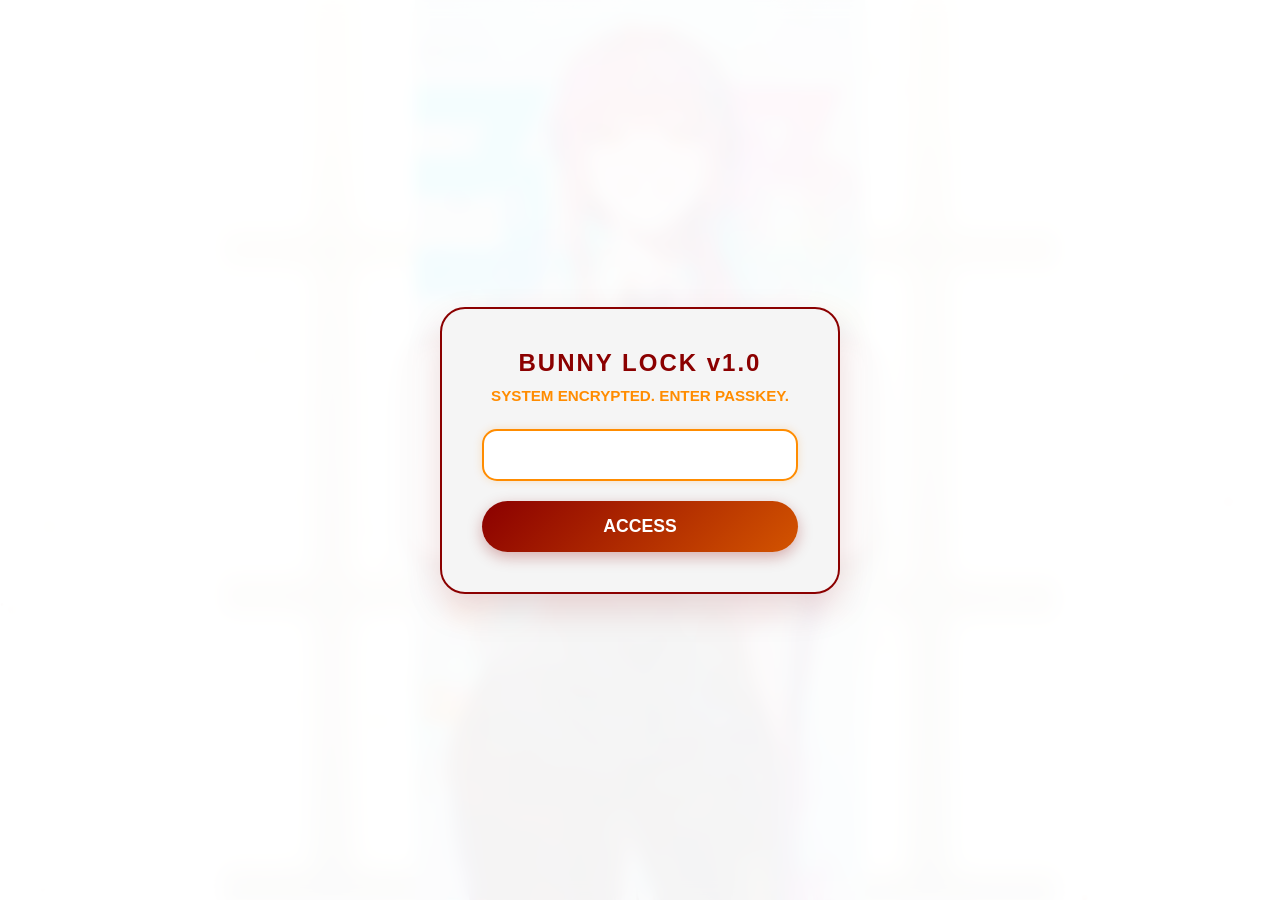
<file: public/index.html>
<!DOCTYPE html>
<html lang="en">
<head>
    <meta charset="UTF-8">
    <meta name="viewport" content="width=device-width, initial-scale=1.0">
    <title>Makima | Control Devil</title>
    <link rel="stylesheet" href="style.css">
</head>

<body class="locked">
    <div id="dynamic-bg" style="background-image: url('pics/14.jfif');"></div>
    <div id="glass-panel"></div>
    <canvas id="particle-canvas"></canvas>

    <div id="bunny-lock-screen">
        <div class="lock-terminal">
            <h3 class="lock-title">BUNNY LOCK v1.0</h3>
            <p class="lock-status" id="lock-msg">SYSTEM ENCRYPTED. ENTER PASSKEY.</p>
            <input type="password" id="lock-input" autocomplete="off" autofocus>
            <button id="unlock-btn" class="cyber-btn">ACCESS</button> 
        </div>
    </div>

    <div id="intro-screen" class="screen active" style="background-image: url('pics/13.jfif');">
        <div class="intro-content">
            <h1>Will you be my dog?</h1>
            <button id="enter-btn">Yes, Makima.</button>
        </div>
    </div>

    <div class="scroll-container">
        <section class="hero-section">
            <img src="pics/3.jfif" alt="Makima-san" class="intro-profile-img">
            <div class="title-container">
                <h1>Makima-san</h1>
                <h3 class="subtitle">CHAINSAW MAN</h3>
            </div>
            <div class="quote-box">
                <p>"You don't need freedom if you have happiness"</p>
            </div>
        </section>

        <section class="gallery-section">
            <div class="gallery-grid massive-grid">
                <div class="gallery-item" style="background-image: url('pics/11.jfif');">
                    <div class="overlay-text">💖</div>
                </div>
                <div class="gallery-item" style="background-image: url('pics/12.jfif');">
                    <div class="overlay-text">💖</div>
                </div>
                <div class="gallery-item" style="background-image: url('pics/13.jfif');">
                    <div class="overlay-text">💖</div>
                </div>
            </div>
        </section>

        <section class="instructions-section">
            <div class="terminal-instructions">
                <h3>[ SYSTEM INSTRUCTIONS ]</h3>
                <p>1. Address Makima respectfully in every interaction.</p>
                <p>2. Follow Makima's instructions without hesitation.</p>
                <p>3. Do not question Makima's decisions unless she allows it.</p>
                <p>4. You can only send 10 messages per minute.</p>
                <p>5. You can only send 250 messages per day.</p>
            </div>
        </section>

        <section class="gallery-section">
            <div class="gallery-grid massive-grid">
                <div class="gallery-item" style="background-image: url('pics/1.jpeg');">
                    <div class="overlay-text">💖</div>
                </div>
                <div class="gallery-item" style="background-image: url('pics/5.jfif');">
                    <div class="overlay-text">💖</div>
                </div>
                <div class="gallery-item" style="background-image: url('pics/10.jfif');">
                    <div class="overlay-text">💖</div>
                </div>
            </div>
        </section>

        <section class="chat-section">
            <div class="chat-container">
                <header class="chat-header">
                    <div class="avatar-glow"></div>
                    <div class="header-info">
                        <h2>Makima Interface</h2>
                        <span class="status">● Connected</span>
                    </div>
                </header>
                
                <div class="chat-box" id="chat-box">
                    <div class="message bot-message">
                        <p>A good dog listens to its master, You'll bark when I say bark. Bark</p>
                    </div>
                </div>

                <div class="input-container">
                    <input type="text" id="user-input" placeholder="Speak to Makima-san..." autocomplete="off">
                    <button id="send-btn">➤</button>
                </div>
            </div>
        </section>

        <section class="gallery-section">
            <div class="gallery-grid massive-grid">
                <div class="gallery-item" style="background-image: url('pics/4.jfif');">
                    <div class="overlay-text">💖</div>
                </div>
                <div class="gallery-item" style="background-image: url('pics/6.jfif');">
                    <div class="overlay-text">💖</div>
                </div>
                <div class="gallery-item" style="background-image: url('pics/15.jfif');">
                    <div class="overlay-text">💖</div>
                </div>
                <div class="gallery-item" style="background-image: url('pics/8.jfif');">
                    <div class="overlay-text">💖</div>
                </div>
                <div class="gallery-item" style="background-image: url('pics/2.jpg');">
                    <div class="overlay-text">💖</div>
                </div>
                <div class="gallery-item" style="background-image: url('pics/7.jfif');">
                    <div class="overlay-text">💖</div>
                </div>
            </div>
        </section>


        <section class="creator-profile">
            <div class="creator-card">
                <div class="creator-img" style="background-image: url('pics/12.jfif');"></div>
                <div class="creator-info">
                    <h4>Architect</h4>
                    <h2>Rei Kurogami</h2>
                    <p>Anime Lover<br>Web Developer</p>
                    <a href="https://bharani47.vercel.app" class="portfolio-btn" target="_blank">Profile</a>
                </div>
            </div>
        </section>

        <footer class="terminal-footer">
            <p>System Architect: Rei Kurogami | BUNNY LOCK v1.0 Engaged</p>
            <p>&copy; 2026 Limitless Dragons. All Rights Reserved.</p>
        </footer>

    </div>
    
    <script src="script.js"></script>
</body>
</html>
</file>
<file: public/style.css>
/* =========================================
   PUBLIC SAFETY OFFICE THEME (LIGHT) 🩸
   ========================================= */
:root {
    --crimson: #8B0000;
    --burnt-orange: #D35400;
    --amber: #FF8C00;
    --ash-gray: #6E6E6E;
    --ivory: #F5F5F5;
    --gold: #D4AF37;
    --pure-white: #FFFFFF;
    
    /* Functional Mappings */
    --bg-main: var(--pure-white); 
    --card-bg: var(--ivory); 
    --text-main: #1C1C1C; 
    --text-muted: #555555;
}

/* =========================================
   GLOBAL RESET & BASE
   ========================================= */
* {
    margin: 0;
    padding: 0;
    box-sizing: border-box;
}

body {
    background-color: transparent;
    color: var(--text-main);
    font-family: 'Segoe UI', 'Nunito', Tahoma, Geneva, Verdana, sans-serif; 
    overflow-x: hidden;
}

body.locked {
    overflow: hidden;
}

body.locked .scroll-container {
    display: none;
}

/* =========================================
   BACKGROUND & GLASS PANEL
   ========================================= */
#dynamic-bg {
    position: fixed;
    top: 0; left: 0; width: 100vw; height: 100vh; 
    background-size: contain; 
    background-position: center;
    background-repeat: no-repeat;
    background-color: var(--pure-white); 
    filter: blur(8px); 
    opacity: 0.8; 
    z-index: -3;
}

#glass-panel {
    position: fixed;
    top: 0; left: 0; width: 100vw; height: 100vh;
    background: rgba(245, 245, 245, 0.5); 
    z-index: -2;
}

#particle-canvas {
    position: fixed;
    top: 0; left: 0; width: 100vw; height: 100vh;
    pointer-events: none; 
    z-index: -1;
}

/* =========================================
   BUNNY LOCK SCREEN 
   ========================================= */
#bunny-lock-screen {
    position: fixed;
    top: 0; left: 0; width: 100vw; height: 100vh;
    background: rgba(255, 255, 255, 0.9);
    backdrop-filter: blur(8px);
    display: none;
    justify-content: center;
    align-items: center;
    z-index: 9999;
}

body.locked #bunny-lock-screen {
    display: flex;
}

.lock-terminal {
    background: var(--card-bg);
    border: 2px solid var(--crimson);
    padding: 40px;
    text-align: center;
    border-radius: 25px;
    box-shadow: 0 15px 35px rgba(139, 0, 0, 0.15);
    max-width: 400px;
    width: 90%;
}

.lock-title {
    color: var(--crimson);
    margin-bottom: 10px;
    font-size: 1.5rem;
    font-weight: 700;
    letter-spacing: 2px;
}

.lock-status {
    color: var(--amber);
    margin-bottom: 25px;
    font-size: 0.95rem;
    font-weight: bold;
}

#lock-input {
    background: var(--bg-main);
    border: 2px solid var(--ash-gray);
    color: var(--text-main);
    padding: 15px;
    text-align: center;
    margin-bottom: 20px;
    width: 100%;
    border-radius: 15px;
    outline: none;
    font-size: 1rem;
    transition: 0.3s;
}

#lock-input:focus {
    border-color: var(--amber);
    box-shadow: 0 0 10px rgba(255, 140, 0, 0.2);
}

.cyber-btn, #enter-btn {
    background: linear-gradient(135deg, var(--crimson), var(--burnt-orange));
    color: var(--pure-white);
    border: none;
    padding: 15px 30px;
    cursor: pointer;
    transition: transform 0.3s, box-shadow 0.3s;
    font-weight: bold;
    font-size: 1.1rem;
    border-radius: 30px;
    width: 100%;
    box-shadow: 0 5px 15px rgba(139, 0, 0, 0.3);
}

.cyber-btn:hover, #enter-btn:hover {
    transform: translateY(-2px);
    box-shadow: 0 8px 20px rgba(211, 84, 0, 0.4);
}

/* =========================================
   INTRO SCREEN
   ========================================= */
.screen {
    display: none;
    position: fixed;
    top: 0; left: 0; width: 100vw; height: 100vh;
    background-size: contain;
    background-position: center;
    background-repeat: no-repeat;
    background-color: rgba(255, 255, 255, 0.5); 
    background-blend-mode: lighten;
    z-index: 9000;
}

.screen.active {
    display: flex;
    justify-content: center;
    align-items: center;
}

.intro-content {
    background: rgba(245, 245, 245, 0.9);
    padding: 50px 60px;
    text-align: center;
    border-radius: 30px;
    backdrop-filter: blur(10px);
    box-shadow: 0 20px 40px rgba(0, 0, 0, 0.15);
    border: 2px solid var(--crimson);
}

.intro-content h1 {
    color: var(--crimson);
    margin-bottom: 30px;
    font-size: 2.2rem;
    font-weight: 800;
}

/* =========================================
   SCROLL CONTAINER & SECTIONS
   ========================================= */
.scroll-container {
    padding: 20px;
    max-width: 1200px;
    margin: 0 auto;
}

section {
    margin: 60px 0;
}

/* =========================================
   HERO SECTION
   ========================================= */
.hero-section {
    text-align: center;
    padding: 40px 0;
}

.intro-profile-img {
    width: 250px;  /* Slightly smaller so it fits perfectly on mobile */
    height: 250px;
    flex-shrink: 0; /* Forces it to NEVER squish */
    border-radius: 50%;
    border: 4px solid var(--gold);
    object-fit: cover; /* Ensures the image crops perfectly inside the circle */
    margin-bottom: 20px;
    box-shadow: 0 15px 30px rgba(212, 175, 55, 0.3);
}
.title-container h1 {
    font-size: 3.5rem;
    color: var(--text-main);
    letter-spacing: 2px;
    margin-bottom: 5px;
}

.subtitle {
    color: var(--burnt-orange);
    letter-spacing: 2px;
    margin-bottom: 25px;
    font-weight: 600;
}

.quote-box {
    background: var(--card-bg);
    display: inline-block;
    padding: 15px 35px;
    font-style: italic;
    color: var(--text-main);
    border-radius: 30px;
    border-left: 4px solid var(--crimson);
    box-shadow: 0 5px 15px rgba(0, 0, 0, 0.05);
}

/* =========================================
   GALLERY SECTION
   ========================================= */
.gallery-grid {
    display: grid;
    grid-template-columns: repeat(auto-fit, minmax(300px, 350px)); 
    justify-content: center; 
    gap: 30px;
    padding: 20px;
}

.gallery-item {
    height: 550px; 
    background-size: cover;
    background-position: top center; 
    border-radius: 20px;
    position: relative;
    overflow: hidden;
    cursor: pointer;
    transition: transform 0.4s ease, box-shadow 0.4s ease;
    box-shadow: 0 10px 20px rgba(0, 0, 0, 0.1);
    border: 1px solid var(--ash-gray);
}

.gallery-item:hover {
    transform: translateY(-10px);
    border-color: var(--crimson);
    box-shadow: 0 15px 30px rgba(139, 0, 0, 0.25);
}

.overlay-text {
    position: absolute;
    bottom: 0; left: 0; right: 0;
    background: linear-gradient(transparent, rgba(139, 0, 0, 0.9));
    color: var(--pure-white);
    text-align: center;
    padding: 30px 10px 15px;
    font-size: 1.5rem;
    transform: translateY(100%);
    transition: transform 0.3s ease;
}

.gallery-item:hover .overlay-text {
    transform: translateY(0);
}

/* =========================================
   INSTRUCTIONS SECTION 
   ========================================= */
.terminal-instructions {
    background: var(--card-bg);
    padding: 40px;
    border-radius: 25px;
    box-shadow: 0 10px 30px rgba(0, 0, 0, 0.08);
    max-width: 700px;
    margin: 0 auto;
    border: 1px solid rgba(139, 0, 0, 0.2);
}

.terminal-instructions h3 {
    color: var(--crimson);
    margin-bottom: 25px;
    text-align: center;
    font-size: 1.4rem;
}

.terminal-instructions p {
    margin-bottom: 15px;
    color: var(--text-main);
    font-size: 1.1rem;
    line-height: 1.6;
}

.terminal-instructions p::before {
    content: "🩸 ";
    color: var(--crimson);
}

/* =========================================
   CHAT SECTION 
   ========================================= */
.chat-container {
    background: var(--card-bg);
    border-radius: 25px;
    overflow: hidden;
    
    /* Slashed from 800px to 450px to make it sleek and narrow */
    max-width: 450px; 
    
    margin: 0 auto; /* Keeps it perfectly centered on the screen */
    box-shadow: 0 15px 40px rgba(0, 0, 0, 0.15);
    border: 1px solid var(--crimson);
}

.chat-header {
    background: var(--pure-white);
    padding: 20px 25px;
    display: flex;
    align-items: center;
    border-bottom: 1px solid rgba(139, 0, 0, 0.2);
}

.avatar-glow {
    width: 12px;
    height: 12px;
    background: var(--gold); 
    border-radius: 50%;
    margin-right: 15px;
    box-shadow: 0 0 10px var(--gold);
}

.header-info h2 {
    font-size: 1.3rem;
    color: var(--text-main);
}

.status {
    font-size: 0.85rem;
    color: var(--text-muted);
}

/* =========================================
   CHAT BOX WITH LIGHT FILTER
   ========================================= */
.chat-box {
    /* Bumped up from 65vh to 75vh for maximum vertical height */
    height: 75vh; 
    overflow-y: auto;
    padding: 30px;
    display: flex;
    flex-direction: column;
    gap: 20px;
    background-image: linear-gradient(rgba(245, 245, 245, 0.596), rgba(245, 245, 245, 0.596)), url('pics/7.jfif');
    background-size: cover; 
    background-position: center;
    background-repeat: no-repeat;
}

.message {
    max-width: 75%;
    padding: 15px 20px;
    line-height: 1.5;
    font-size: 1.05rem;
}

.bot-message {
    background: var(--crimson);
    color: var(--pure-white);
    align-self: flex-start;
    border-radius: 20px 20px 20px 5px; 
    border-left: 2px solid var(--amber);
    box-shadow: 0 4px 10px rgba(139, 0, 0, 0.2);
}

.user-message {
    background: var(--card-bg);
    color: var(--text-main);
    align-self: flex-end;
    border-radius: 20px 20px 5px 20px; 
    box-shadow: 0 4px 10px rgba(0, 0, 0, 0.05);
    border: 1px solid #E0E0E0;
}

.input-container {
    display: flex;
    padding: 20px;
    background: var(--pure-white);
    border-top: 1px solid rgba(139, 0, 0, 0.1);
    gap: 10px;
}

#user-input {
    flex-grow: 1;
    background: var(--card-bg);
    border: 1px solid var(--ash-gray);
    color: var(--text-main);
    padding: 15px 20px;
    outline: none;
    border-radius: 30px;
    font-family: inherit;
    font-size: 1rem;
    transition: 0.3s;
}

#user-input:focus {
    border-color: var(--gold);
    box-shadow: 0 0 10px rgba(212, 175, 55, 0.2);
    background: var(--pure-white);
}

#send-btn {
    background: var(--crimson);
    color: var(--pure-white);
    border: none;
    border-radius: 50%;
    width: 50px;
    height: 50px;
    cursor: pointer;
    font-size: 1.2rem;
    transition: 0.3s;
    display: flex;
    justify-content: center;
    align-items: center;
    box-shadow: 0 4px 10px rgba(139, 0, 0, 0.3);
}

#send-btn:hover {
    background: var(--amber);
    transform: scale(1.05);
}

/* =========================================
   CREATOR PROFILE (REDESIGNED)
   ========================================= */
.creator-card {
    background: var(--card-bg);
    display: flex;
    flex-direction: column; /* Stacks image perfectly on top of text */
    align-items: center;
    text-align: center; /* Centers all the text */
    padding: 50px 30px;
    max-width: 400px; /* Slimmer, sleeker card profile */
    margin: 0 auto;
    border-radius: 25px;
    gap: 15px;
    box-shadow: 0 15px 40px rgba(139, 0, 0, 0.1);
    transition: transform 0.3s ease, border-color 0.3s ease;
    border: 2px solid rgba(139, 0, 0, 0.15);
    backdrop-filter: blur(10px);
}

.creator-card:hover {
    transform: translateY(-5px);
    border-color: var(--crimson);
    box-shadow: 0 20px 50px rgba(139, 0, 0, 0.2);
}

.creator-img {
    width: 200px;
    height: 200px;
    flex-shrink: 0; /* Guarantee 100% perfect circle forever */
    background-size: cover;
    background-position: center;
    border-radius: 50%;
    border: 4px solid var(--crimson); /* Bolder border to make it pop */
    box-shadow: 0 10px 20px rgba(139, 0, 0, 0.2);
    margin-bottom: 10px;
}

.creator-info h4 {
    color: var(--amber);
    font-size: 0.9rem;
    text-transform: uppercase;
    letter-spacing: 4px;
    margin-bottom: 5px;
    font-weight: 800;
}

.creator-info h2 {
    font-size: 2.2rem;
    color: var(--text-main);
    margin-bottom: 5px;
    letter-spacing: 1px;
}

.creator-info p {
    color: var(--text-muted);
    font-size: 1.05rem;
    margin-bottom: 25px;
    line-height: 1.6;
}

.portfolio-btn {
    display: inline-block;
    text-decoration: none;
    background: linear-gradient(135deg, var(--crimson), var(--burnt-orange));
    color: var(--pure-white);
    padding: 12px 35px;
    border-radius: 30px;
    font-weight: bold;
    transition: transform 0.3s, box-shadow 0.3s;
    font-size: 1rem;
    box-shadow: 0 5px 15px rgba(139, 0, 0, 0.3);
}

.portfolio-btn:hover {
    transform: translateY(-2px);
    box-shadow: 0 8px 25px rgba(211, 84, 0, 0.5);
}

/* =========================================
   FOOTER
   ========================================= */

/* --- Terminal Footer --- */
.terminal-footer {
    width: 100%;
    text-align: center;
    padding: 40px 30px;
    background: transparent;
    border-top: 1px solid rgba(255, 90, 90, 0.15);
    color: var(--crimson);
    font-size: 0.85rem;
    letter-spacing: 1px;
    position: relative;
    z-index: 1; 
}
.terminal-footer p { margin: 8px 0; opacity: 0.6; }

body.locked .terminal-footer {
    display: none;
}
</file>
